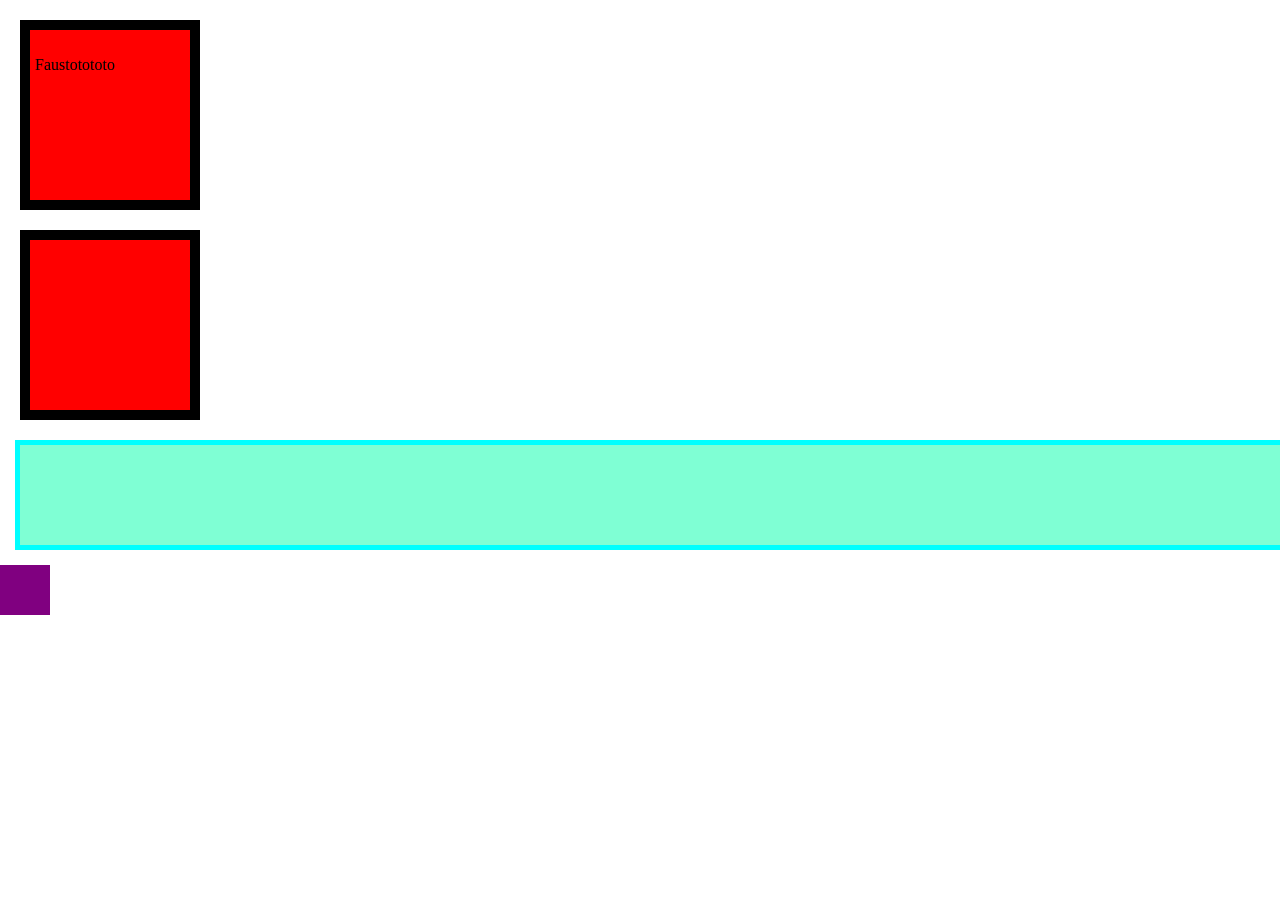
<file: boxes.html>
<!DOCTYPE html>
<html lang="en">
<head>
    <meta charset="UTF-8">
    <meta name="viewport" content="width=device-width, initial-scale=1.0">
    <link rel="stylesheet" href="styles/boxes_styles.css">
    <title>Boxes</title>
</head>
<body>
    <div class="box1">
        <p>Faustotototo</p>
    </div>
    <div class="box1"></div>
    <div class="box2"></div>
    <div id="boxUnique"></div>
</body>
</html>
</file>
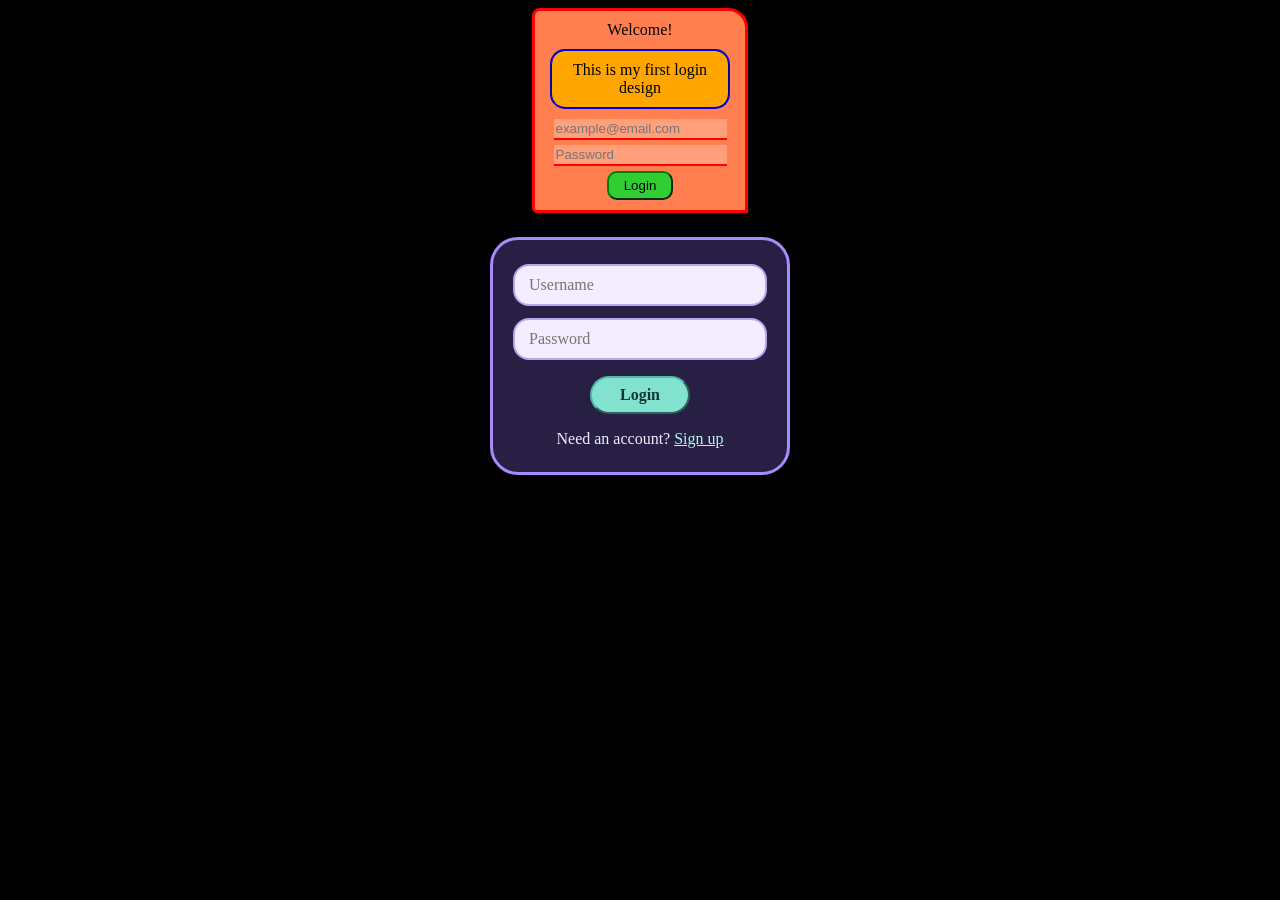
<file: logintest.html>
<!DOCTYPE html>
<html lang="en">
<head>
    <meta charset="UTF-8">
    <meta name="viewport" content="width=device-width, initial-scale=1.0">
    <link rel="stylesheet" href="styles/login.css">
    <title>Login</title>
</head>
<body>
    <div id="div1"> Welcome!
        <p>This is my first login design</p>
        <form>
            <input type="email" placeholder="example@email.com" id="email">
            <input type="password" placeholder="Password" id="pwd">
            <input type="submit" value="Login" id="btn">
        </form>
    </div>
    <div id="div2">
        <form>
            <input class="input" type="text" placeholder="Username">
            <input class="input" type="password" placeholder="Password" required>
            <input value="Login" id="btn2" type="submit">
        </form>
        <div class="signup-link">Need an account? <a href="signup.html">Sign up</a></div>
    </div>
</body>
</html>
</file>
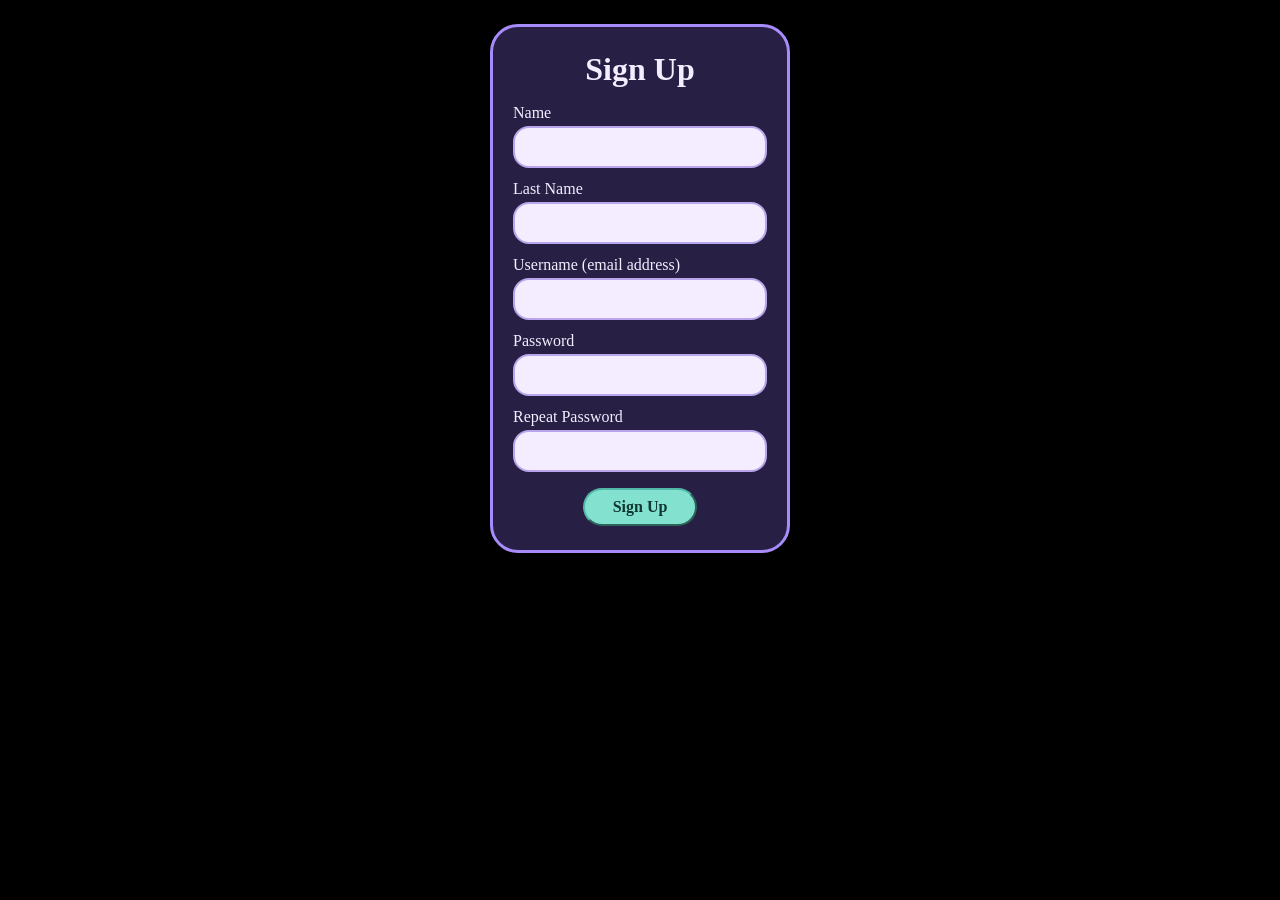
<file: signup.html>
<!DOCTYPE html>
<html lang="en">
<head>
    <meta charset="UTF-8">
    <meta name="viewport" content="width=device-width, initial-scale=1.0">
    <link rel="stylesheet" href="styles/login.css">
    <title>Sign Up</title>
</head>
<body>
    <main id="div2" class="signup">
        <h1>Sign Up</h1>
        <form action="logintest.html">
            <label for="first-name">Name</label>
            <input class="input" type="text" id="first-name" autocomplete="given-name" required>

            <label for="last-name">Last Name</label>
            <input class="input" type="text" id="last-name" autocomplete="family-name" required>

            <label for="username">Username (email address)</label>
            <input class="input" type="email" id="username" autocomplete="username" required>

            <label for="password">Password</label>
            <input class="input" type="password" id="password" autocomplete="new-password" required>

            <label for="repeat-password">Repeat Password</label>
            <input class="input" type="password" id="repeat-password" autocomplete="new-password" required>

            <button type="submit" id="btn2">Sign Up</button>
        </form>
    </main>
</body>
</html>
</file>
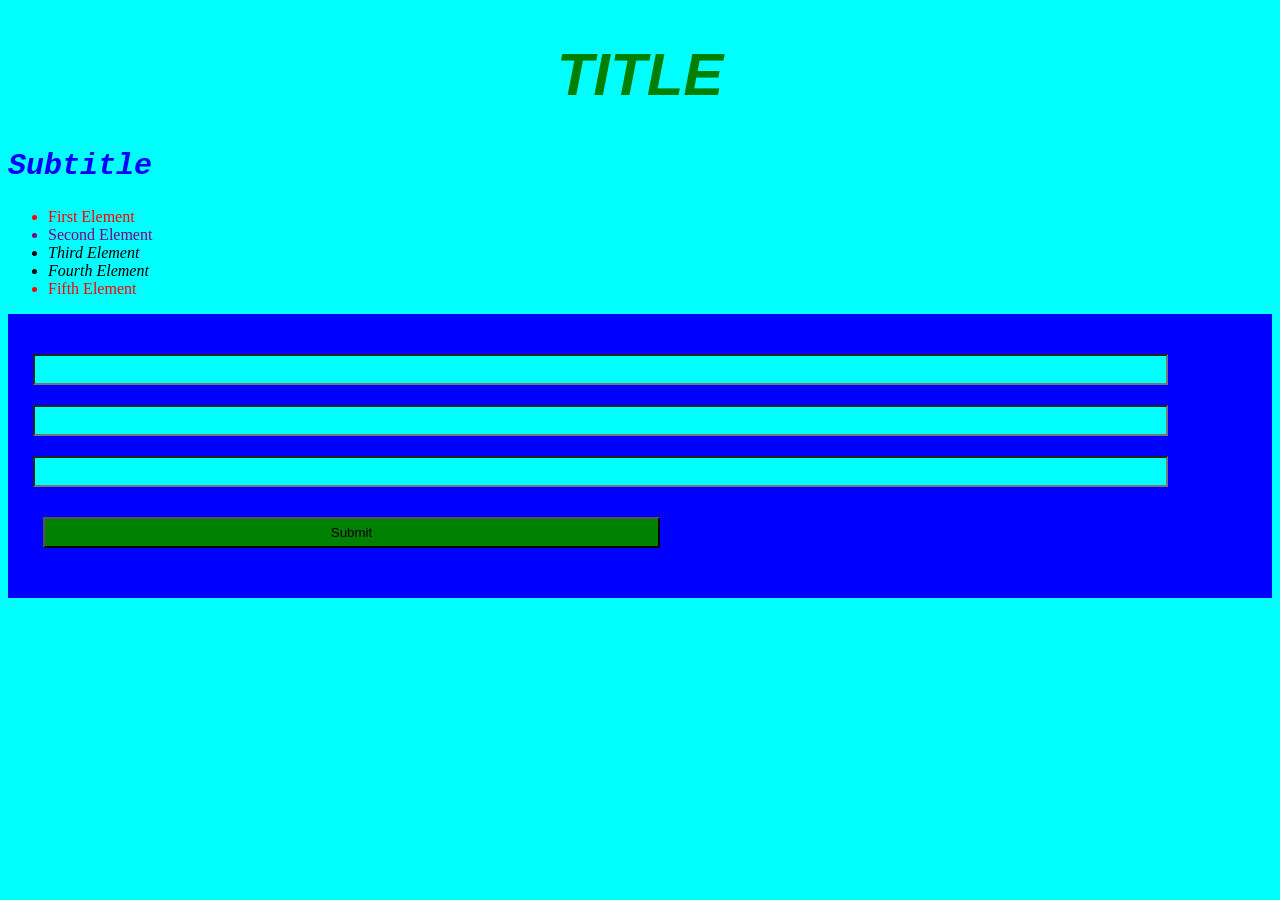
<file: stylespractice.html>
<!DOCTYPE html>

<html lang="en">
    <head>
        <meta charset="UTF-8">
        <meta name="viewport" content="width=device-width, initial-scale=1.0">
        <title>Using CSS</title>
        <link rel="stylesheet" href="styles/styles.css">
    </head>
    <body>
        <h1>Title</h1>
        <h2>Subtitle</h2>
        <ul>
            <li> First Element </li>
            <li id="second"> Second Element </li>
            <li class="group"> Third Element </li>
            <li class="group"> Fourth Element </li>
            <li> Fifth Element </li>
        </ul>
        <form id="form1">
            <input class="inputs" type="email">
            <input class="inputs" type="text">
            <input class="inputs" type="password">
            <input class="formsend" type="submit">
        </form>
        
    </body>
</html>
</file>
<file: styles/boxes_styles.css>
body{
    margin: 0;
}

.box1{
    background-color: red;
    width: 150px;
    height: 150px;
    margin: 20px;
    padding: 10px 5px 10px 5px;
    border: 10px solid black;
}

.box2{
    background-color: aquamarine;
    border: 5px solid aqua;
    width: 100%;
    height: 100px;
    margin: 15px;
}

#boxUnique{
    background-color: purple;
    height: 50px;
    width: 50px;
    
}
</file>
<file: styles/login.css>
body{
    background-color: black;
}
#div1{
    background-color: coral;
    width: 200px;
    margin: auto;
    padding: 10px 5px 10px 5px;
    text-align: center;
    border: 3px solid red;
    border-radius: 8px 20px 0 5px;
}
p{
    border: 2px groove blue;
    border-radius: 15px;
    background-color: orange;
    padding: 10px;
    margin: 10px;
}
#email{
    border-top: none;
    border-right: none;
    border-left: none;
    border-bottom: 2px solid red;
    background: lightsalmon;
    padding: 2px;
    margin-bottom: 5px;
}
/* For pwd do your own design*/
#pwd{
    border-top: none;
    border-right: none;
    border-left: none;
    border-bottom: 2px solid red;
    background: lightsalmon;
    padding: 2px;
    margin-bottom: 5px; 
}

#email:hover{
    background-color: bisque;
    border-bottom: 2px solid blue;;
}
#pwd:hover{
    background-color: aquamarine;
    border-bottom: 2px solid blue;
}
#btn{
    border: 2px outset green;
    border-radius: 10px;
    padding: 5px 15px;
    background-color: limegreen;
}
#btn:hover{
    border: 2px inset green;
    background-color: antiquewhite;
}

#div2 {
    box-sizing: border-box;
    width: 300px;
    max-width: 100%;
    margin: 24px auto;
    padding: 24px 20px;
    text-align: center;
    background-color: #272044;
    border: 3px solid #a78bfa;
    border-radius: 28px;
}

#div2:hover {
    background-color: #362954;
    border-color: #d8b4fe;
}

#div2 .input {
    box-sizing: border-box;
    width: 100%;
    margin-bottom: 12px;
    padding: 10px 14px;
    font: inherit;
    color: #272044;
    background-color: #f3edff;
    border: 2px solid #b8a5eb;
    border-radius: 16px;
}

#div2 .input:hover,
#div2 .input:focus {
    background-color: #ffffff;
    border-color: #7951c1;
}

#div2 #btn2 {
    margin-top: 4px;
    padding: 8px 28px;
    font: inherit;
    font-weight: bold;
    color: #103632;
    background-color: #82e2cf;
    border: 2px outset #52b8a7;
    border-radius: 20px;
    cursor: pointer;
}

#div2 #btn2:hover {
    background-color: #b4f6e8;
    border-style: inset;
}


#div2.signup,
#div2 .signup-link {
    color: #f3edff;
}

.signup h1 {
    margin: 0 0 16px;
}

.signup label {
    display: block;
    margin-bottom: 4px;
    text-align: left;
}

.signup-link {
    margin-top: 16px;
}

.signup-link a {
    color: #b4f6e8;
}
</file>
<file: styles/styles.css>
h1{
    color: green;
    font-size: 60px;
    font-style: italic;
    font-family: Arial, Helvetica, sans-serif;
    text-align: center;
    text-transform: uppercase;
}

h2{
    color: blue;
    font-size: 30px;
    font-style: italic;
    font-family:'Courier New', Courier, monospace;
}

li{
    color: red;
}

#second{
    color: purple;
    font-style: bold;
}

.group{
    color: black;
    font-style: italic;
}

body{
    background-color: aqua;
}

#form1{
    background: blue;
    padding-top: 30px;
    padding-bottom: 30px;
    padding-left: 15px;
    padding-right: 15px;
}
/* padding line  it goes clockwise
1st value is top, second is right, third is bottom and fourth is left
*/
.inputs{
    padding: 6px 10px;
    width: 90%;
    margin: 10px;
    background-color: aqua;
}
.formsend{
    padding: 6px 10px;
    width: 50%;
    margin: 20px;
    background-color: green;
}
</file>
